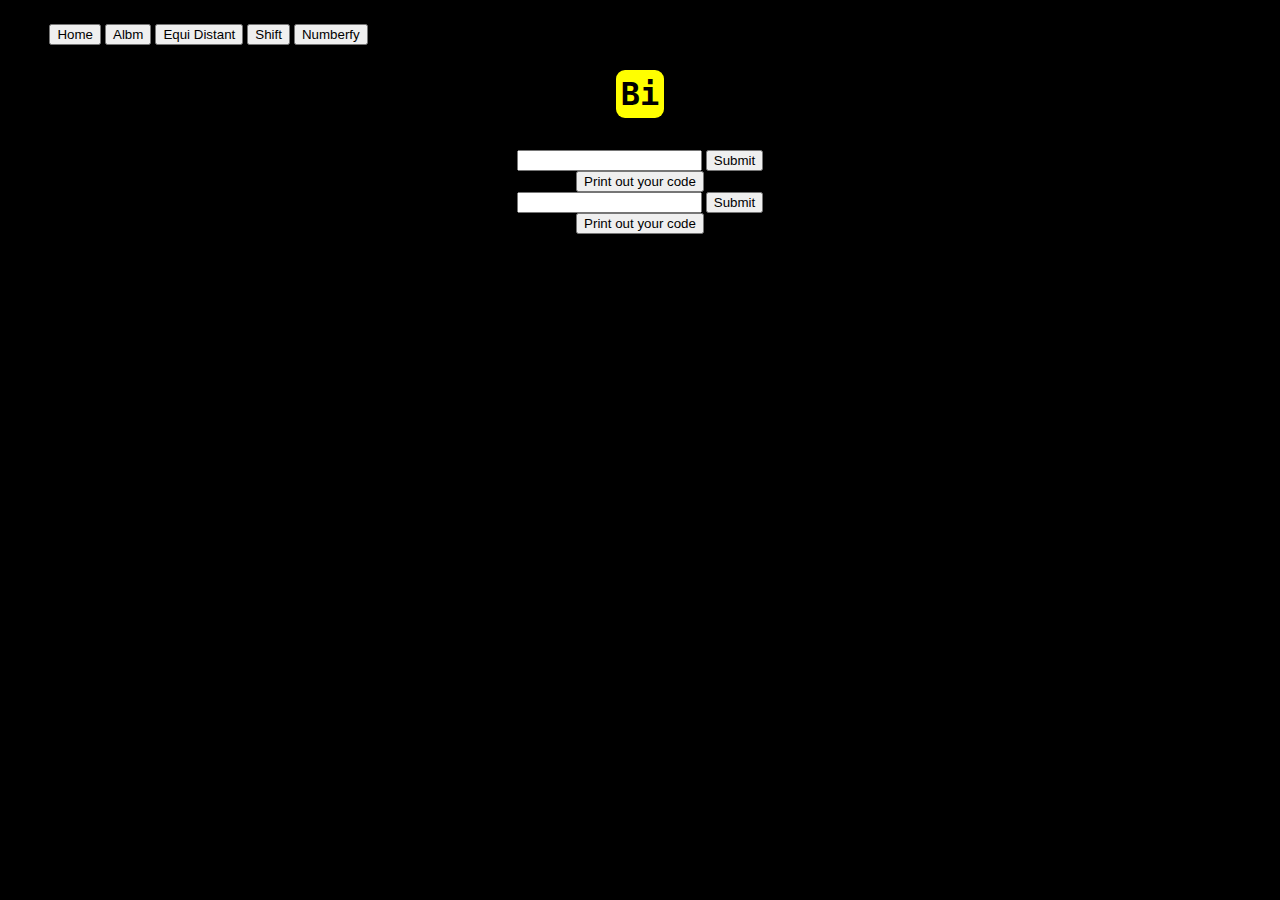
<file: binary.html>
<!DOCTYPE html>
<html>
<head>

<link rel="stylesheet" href="https://maxcdn.bootstrapcdn.com/bootstrap/3.3.6/css/bootstrap.min.css" integrity="sha384-1q8mTJOASx8j1Au+a5WDVnPi2lkFfwwEAa8hDDdjZlpLegxhjVME1fgjWPGmkzs7" crossorigin="anonymous">
<link rel="stylesheet" type="text/css" href="style.css" />
<title>Numberfy</title>

<style>
</style>
</head>
<body style="background-image:url('http://www.secretcodeapp.com/images/sand.jpg')">

<div class="row">
  <nav class="navbar navbar-default navbar-static-top container-fluid" id="navbar">
    <a href="http://www.secretcodeapp.com"><button class="btn btn-primary navbar-btn">Home</button></a>
    <a href="http://www.secretcodeapp.com/albmencoder.html"><button class="btn btn-primary navbar-btn">Albm</button></a>
    <a href="http://www.secretcodeapp.com/equidistantcoder.html"><button class="btn btn-primary navbar-btn">Equi Distant</button></a>
    <a href="http://www.secretcodeapp.com/shiftcoder.html"><button class="btn btn-primary navbar-btn">Shift</button></a>
    <a href="http://www.secretcodeapp.com/numberfy.html"><button class="btn btn-primary navbar-btn">Numberfy</button></a>
  </nav>
</div>


<!-- Website: -->
<div class="container-fluid">
       <!-- form to collect message -->

  <center><h1 id="numberifyTitle">B</h1></center>

  <div class="row">   
    <center><div class="col-md-6">    
      <form style = 'display : inline-block' name ="toCode">
        <input type = "text" name = "toBinary">
        
      </form>  
      <button class="btn btn-primary toBinary" id = "button" > Submit </button>

      <div id="output" class="outputShift well"></div>
      <center><button class="btn btn-primary printer">Print out your code</button></center>
    </div>

    <div class="col-md-6">
      <form style = 'display : inline-block' name = 'toDecode'>
        <input type = "text" name = "denumberify">
      </form>
      <button class="btn btn-primary denumberify" id ="button" > Submit </button>


      <div id = "output2" class="outputShift well"></div>
      <center><button class="btn btn-primary printer2">Print out your code</button></center>
    </div>
  </div>

</div>


   





<script src="https://ajax.googleapis.com/ajax/libs/jquery/2.2.4/jquery.min.js"></script>
<script src = "js.js"></script>
<script> 

function stopRKey(evt) { 
  var evt = (evt) ? evt : ((event) ? event : null); 
  var node = (evt.target) ? evt.target : ((evt.srcElement) ? evt.srcElement : null); 
  if ((evt.keyCode == 13) && (node.type=="text"))  {return false;} 
} 

document.onkeypress = stopRKey; 

</script>

<script>

var toBinary = function(string){
  var newArray =  string.split(" ").join("").split("");
  console.log(newArray);
  var answer = [];
  for(var i = 0; i < newArray.length; i++){
    answer.push(newArray[i].charCodeAt(2));

  }
  return answer.join(",");
}

var numberDeCoder = function(string){
  var newArray = string.split(",");
  var something = newArray.map(function(num){return Number(num);});
  var answer = something.map(function(num){return String.fromCharCode(num);});
  return answer.join("");
}
  





$(document).ready(function(){
  $(".toBinary").click(function(){
    
    var userInput = $('input[name = toBinary]').val();
    
    $('#output').html(toBinary(userInput));
  });

  $(".denumberify").click(function(){
    var userInput2 = $('input[name = denumberify]').val();
    
    $('#output2').html(numberDeCoder(userInput2));
  });
});

setTimeout(function(){
$('#numberifyTitle').append('i');
}, 500);
setTimeout(function(){
$('#numberifyTitle').append('n');
}, 1000);
setTimeout(function(){
$('#numberifyTitle').append('a');
}, 1500);
setTimeout(function(){
$('#numberifyTitle').append('r');
}, 2000);
setTimeout(function(){
$('#numberifyTitle').append('y');
}, 2500);



$('.printer').click(function(){
  sethkoch.printSpec('#output');
})

$('.printer2').click(function(){
  sethkoch.printSpec('#output2');
})


</script>
</body>
</html>
</file>
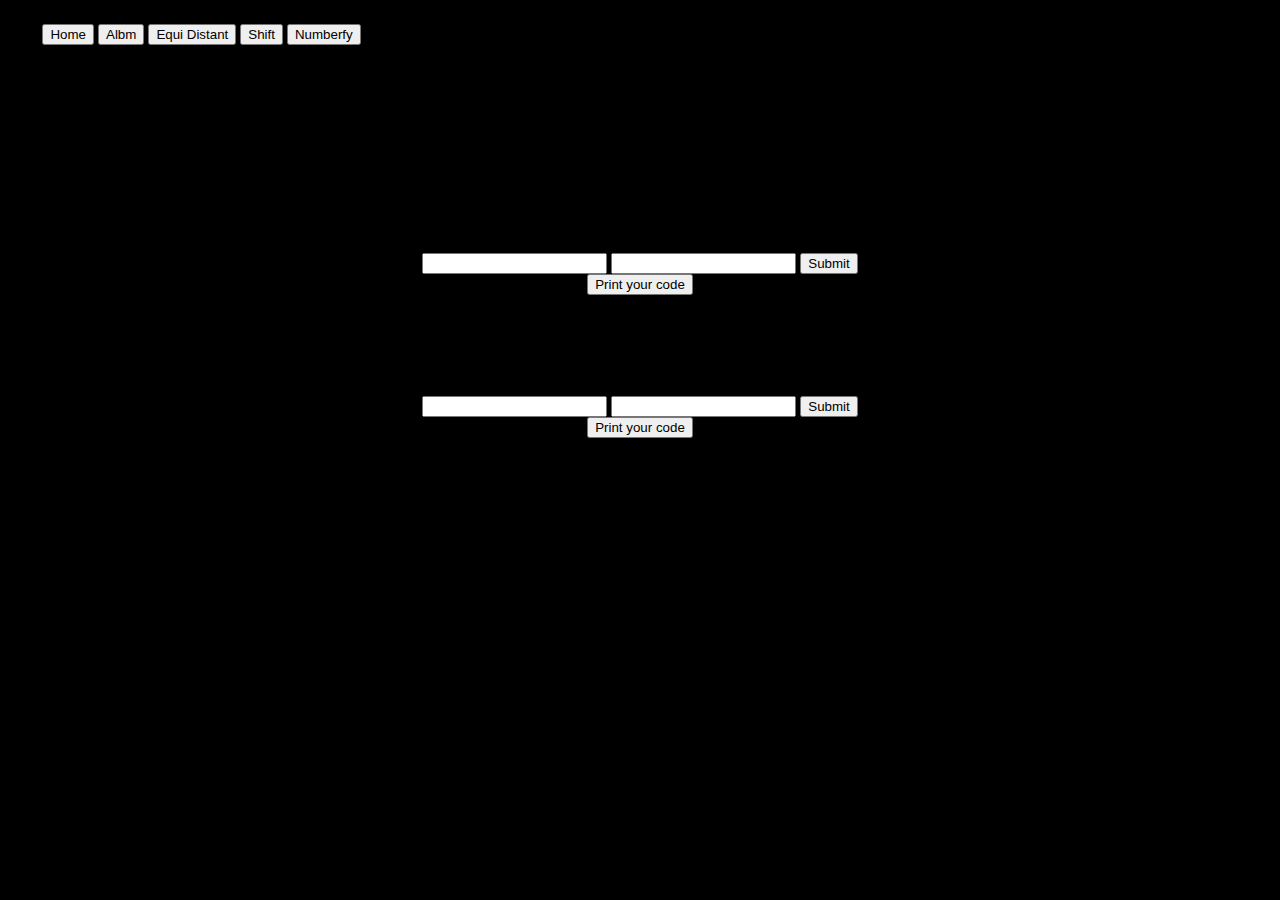
<file: equidistantcoder.html>
<!DOCTYPE html>
<html>
<head>
<title>Secret Code App</title>

<link rel="stylesheet" href="https://maxcdn.bootstrapcdn.com/bootstrap/3.3.6/css/bootstrap.min.css" integrity="sha384-1q8mTJOASx8j1Au+a5WDVnPi2lkFfwwEAa8hDDdjZlpLegxhjVME1fgjWPGmkzs7" crossorigin="anonymous">

<link rel = "stylesheet" type = "text/css" href = "style.css">
</head>

<body style="background-image:url('http://www.secretcodeapp.com/images/sand.jpg')">


<nav class="navbar navbar-default navbar-static-top container-fluid" id="navbar">
  <a href="http://www.secretcodeapp.com"><button class="btn btn-primary navbar-btn">Home</button></a>
  <a href="http://www.secretcodeapp.com/albmencoder.html"><button class="btn btn-primary navbar-btn">Albm</button></a>
  <a href="http://www.secretcodeapp.com/equidistantcoder.html"><button class="btn btn-primary navbar-btn">Equi Distant</button></a>
  <a href="http://www.secretcodeapp.com/shiftcoder.html"><button class="btn btn-primary navbar-btn">Shift</button></a>
  <a href="http://www.secretcodeapp.com/numberfy.html"><button class="btn btn-primary navbar-btn">Numberfy</button></a>
</nav>



<div class = "container-fluid">

  <h2 class = "text-center"> Equi Distant Coder </h2>

  <br>
  <br>
       
  <div class = "row">
    <div class = 'col-xs-6'>
      <h3 class="text-center"> Encode your message</h3>
      <h4 class="text-center"> In the first box type your message, in the second type the number of random letters to place between each letter.</h4>
       <!-- form to collect message -->
      <center><form style = 'display : inline-block' name ="toCode">
        <input type = "text" name = "original">
        <input type = "text" name = "originalNumber">
      </form> 
      <button class = "btn btn-primary toCode"> Submit </button></center>

      <center><div id="output" class="outputShift well"></div></center>
      <center><button class="btn btn-primary printer">Print your code</button></center>
    </div>
       <!-- form to decode message -->
    <div class = 'col-xs-6'>
      <h3 class="text-center"> Decode your message</h3>
      <h4 class="text-center"> In the first box type your message, in the second type the number of random letters that were used to encode the message.</h4>
      <center><form style = 'display : inline-block' name = "toDecode" >
        <input type = 'text' name = "decoded">
        <input type = 'text' name = "decodedNumber">
      </form>
      <button class = "btn btn-primary toDecode"> Submit </button></center>

      <center><div id ="output2" class="outputShift well"></div></center>
      <center><button class="btn btn-primary printer2">Print your code</button></center>
    </div>
  </div>

</div>




<script src="https://ajax.googleapis.com/ajax/libs/jquery/2.2.2/jquery.min.js"></script>
<script src = "js.js"></script>
<script>

var alphabetArray = ["a","b","c","d","e","f","g","h","i","j","k","l","m","n","o","p","q","r","s","t","u","v","w","x","y","z"];

var randomLetter =() => alphabetArray[Math.floor((Math.random()*26))];
		

var equiMaker = function(string, n){
	var tester = "";
    string = string.toLowerCase().split(" ").join("");
 for(var i =0; i<string.length; i++){
	tester += string[i]; 
	for(var j = 0; j < n; j++){
		tester +=  randomLetter(); 
	}
 }
     return tester;
}

var equiDecode = function(string, n){
	var decodeArray = [];
	var counter = n + 1;
	string = string.toLowerCase().split(" ").join("").split("");
	decodeArray.push(string[0]);
	sethkoch.fors(string, function(item,key){
      if(key === counter){
      	decodeArray.push(item);
      	counter = counter + n + 1;
      }
    })
    return decodeArray.join("");
}

// var userInput = prompt("Enter your stuff here")
// var userInput2 = prompt("Number of random letters to fill with")
// var userInput3 = prompt("Message to decode");
// var userInput4 = prompt("Special number");


// userInput = userInput.toLowerCase();
// userInput2 = Number(userInput2);
// userInput3 = userInput3.toLowerCase();
// userInput4 = Number(userInput4);


$(document).ready(function(){
	// To code the original message
	$(".toCode").click(function(){
		var userInput = $('input[name = original]').val();
		var userInput2 = $('input[name = originalNumber]').val();
		$('#output').append(equiMaker(userInput, userInput2));
	});
   
    $(".toDecode").click(function(){
    	var userInput3 = $('input[name = decoded]').val();
    	var userInput4 = $('input[name = decodedNumber]').val();
    	userInput4 = Number(userInput4);
    	$('#output2').append(equiDecode(userInput3, userInput4));
    });

})


// $("#output").append(equiMaker(userInput, userInput2 ));
// $("#output2").append(equiDecode(userInput3, userInput4));

$('.printer').click(function(){
  sethkoch.printSpec('#output');
})

$('.printer2').click(function(){
  sethkoch.printSpec('#output2');
})


</script>

</body>
</html>
</file>
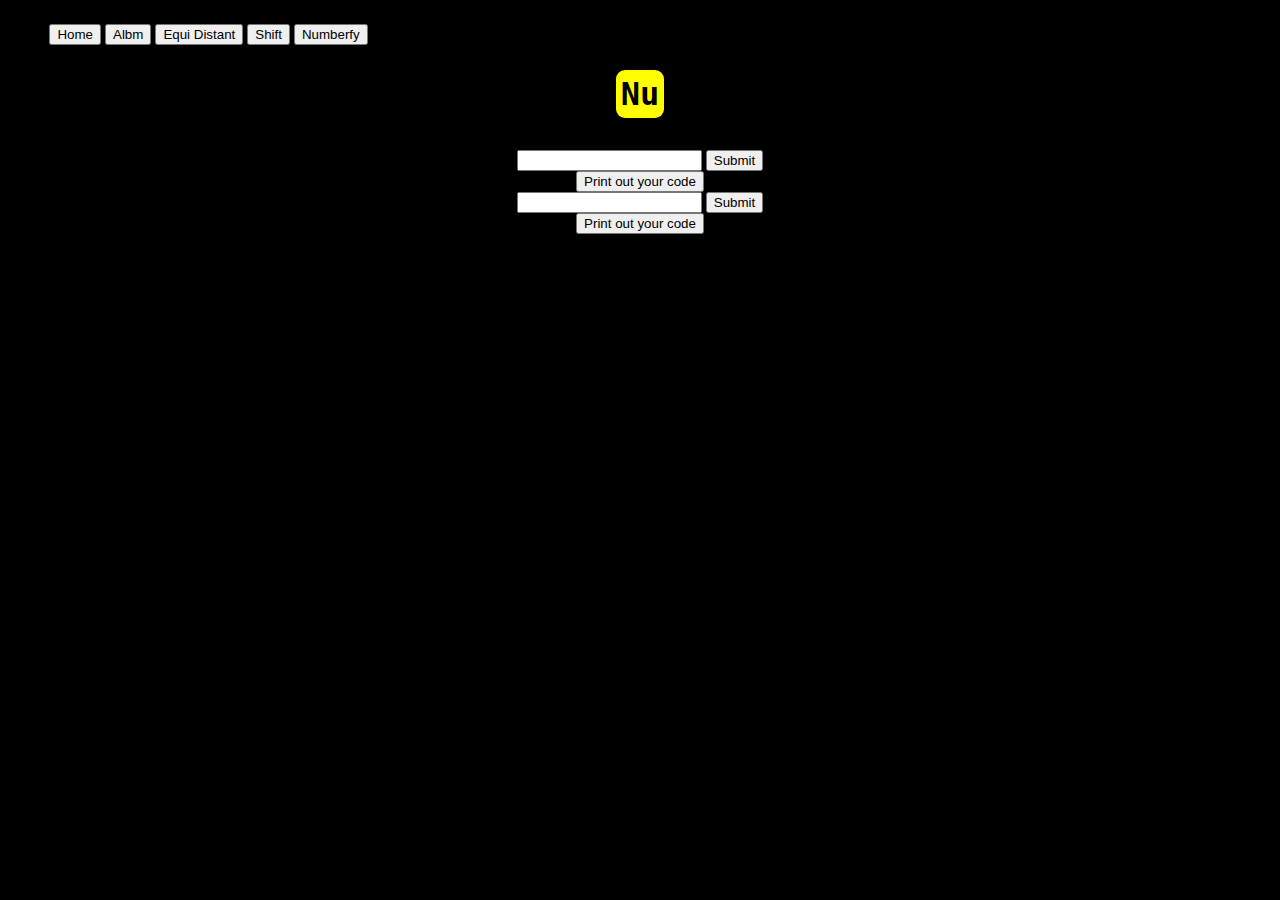
<file: numberfy.html>
<!DOCTYPE html>
<html>
<head>

<link rel="stylesheet" href="https://maxcdn.bootstrapcdn.com/bootstrap/3.3.6/css/bootstrap.min.css" integrity="sha384-1q8mTJOASx8j1Au+a5WDVnPi2lkFfwwEAa8hDDdjZlpLegxhjVME1fgjWPGmkzs7" crossorigin="anonymous">
<link rel="stylesheet" type="text/css" href="style.css" />
<title>Numberfy</title>

<style>
</style>
</head>
<body style="background-image:url('http://www.secretcodeapp.com/images/sand.jpg')">

<div class="row">
  <nav class="navbar navbar-default navbar-static-top container-fluid" id="navbar">
    <a href="http://www.secretcodeapp.com"><button class="btn btn-primary navbar-btn">Home</button></a>
    <a href="http://www.secretcodeapp.com/albmencoder.html"><button class="btn btn-primary navbar-btn">Albm</button></a>
    <a href="http://www.secretcodeapp.com/equidistantcoder.html"><button class="btn btn-primary navbar-btn">Equi Distant</button></a>
    <a href="http://www.secretcodeapp.com/shiftcoder.html"><button class="btn btn-primary navbar-btn">Shift</button></a>
    <a href="http://www.secretcodeapp.com/numberfy.html"><button class="btn btn-primary navbar-btn">Numberfy</button></a>
  </nav>
</div>


<!-- Website: -->
<div class="container-fluid">
       <!-- form to collect message -->

  <center><h1 id="numberifyTitle">N</h1></center>

  <div class="row">   
    <center><div class="col-md-6">    
      <form style = 'display : inline-block' name ="toCode">
        <input type = "text" name = "numberify">
        
      </form>  
      <button class="btn btn-primary numberify" id = "button" > Submit </button>

      <div id="output" class="outputShift well"></div>
      <center><button class="btn btn-primary printer">Print out your code</button></center>
    </div>

    <div class="col-md-6">
      <form style = 'display : inline-block' name = 'toDecode'>
        <input type = "text" name = "denumberify">
      </form>
      <button class="btn btn-primary denumberify" id ="button" > Submit </button>


      <div id = "output2" class="outputShift well"></div>
      <center><button class="btn btn-primary printer2">Print out your code</button></center>
    </div>
  </div>

</div>


   





<script src="https://ajax.googleapis.com/ajax/libs/jquery/2.2.4/jquery.min.js"></script>
<script src = "js.js"></script>
<script> 

function stopRKey(evt) { 
  var evt = (evt) ? evt : ((event) ? event : null); 
  var node = (evt.target) ? evt.target : ((evt.srcElement) ? evt.srcElement : null); 
  if ((evt.keyCode == 13) && (node.type=="text"))  {return false;} 
} 

document.onkeypress = stopRKey; 

</script>

<script>

var numberCoder = (string) => string.split(" ").join("").split("").map(function(item){return item.charCodeAt();}).join(",");
	
var numberDeCoder=(string)=>string.split(",").map(function(num){return Number(num);}).map(function(num){return String.fromCharCode(num);}).join("");

  





$(document).ready(function(){
  $(".numberify").click(function(){
    
    var userInput = $('input[name = numberify]').val();
    
    $('#output').html(numberCoder(userInput));
	});

  $(".denumberify").click(function(){
    var userInput2 = $('input[name = denumberify]').val();
    
    $('#output2').html(numberDeCoder(userInput2));
  });
});

setTimeout(function(){
$('#numberifyTitle').append('u');
}, 500);
setTimeout(function(){
$('#numberifyTitle').append('m');
}, 1000);
setTimeout(function(){
$('#numberifyTitle').append('b');
}, 1500);
setTimeout(function(){
$('#numberifyTitle').append('e');
}, 2000);
setTimeout(function(){
$('#numberifyTitle').append('r');
}, 2500);
setTimeout(function(){
$('#numberifyTitle').append('f');
}, 3000);
setTimeout(function(){
$('#numberifyTitle').append('y');
}, 3500);


$('.printer').click(function(){
  sethkoch.printSpec('#output');
})

$('.printer2').click(function(){
  sethkoch.printSpec('#output2');
})


</script>
</body>
</html>
</file>
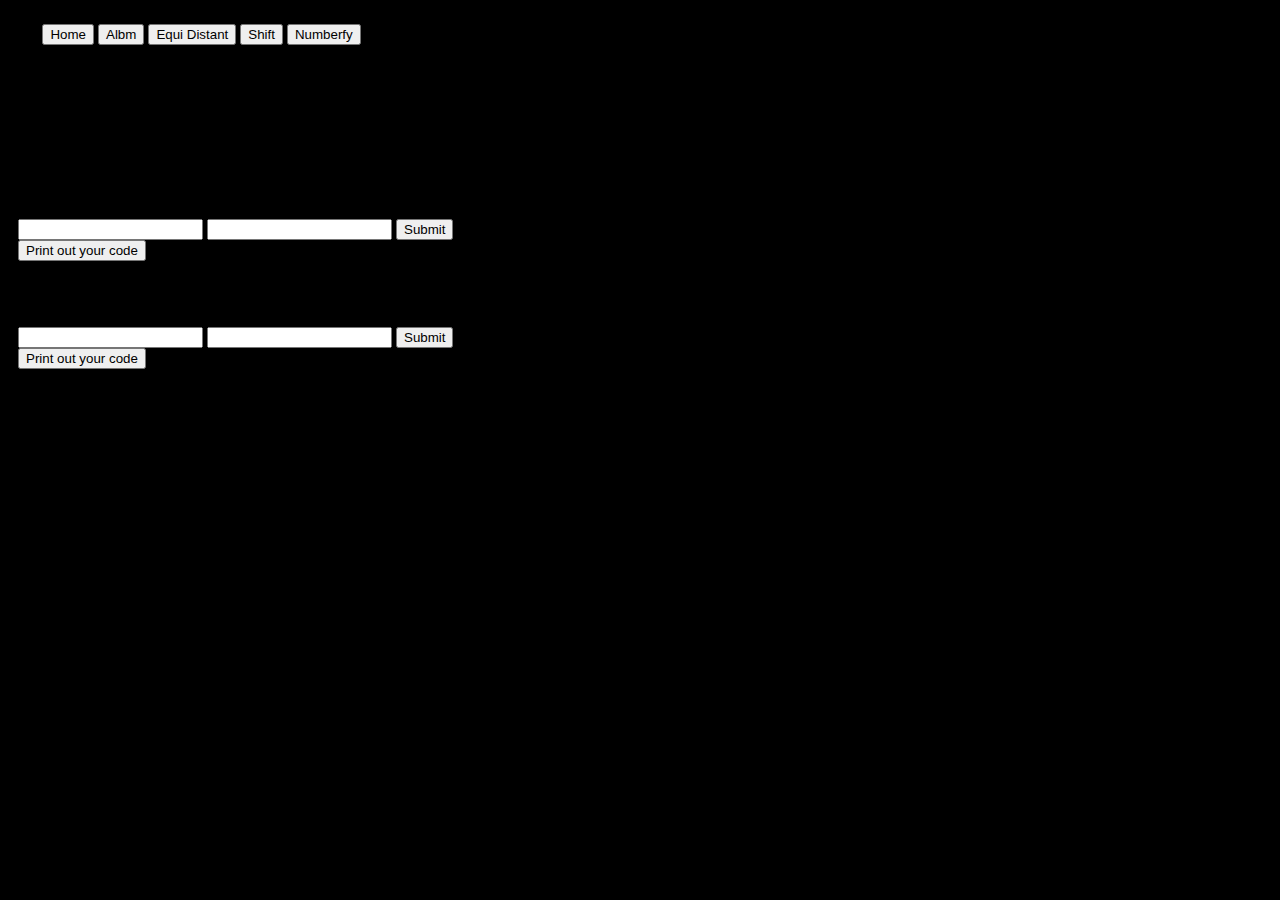
<file: shiftcoder.html>
<!DOCTYPE html>
<html>
<head>
<link rel="stylesheet" type="text/css" href="style.css" />
<link rel="stylesheet" href="https://maxcdn.bootstrapcdn.com/bootstrap/3.3.6/css/bootstrap.min.css" integrity="sha384-1q8mTJOASx8j1Au+a5WDVnPi2lkFfwwEAa8hDDdjZlpLegxhjVME1fgjWPGmkzs7" crossorigin="anonymous">
<title>Shift Coder/Decoder</title>

<style>
</style>
</head>
<body style="background-image:url('http://www.secretcodeapp.com/images/sand.jpg')">


<nav class="navbar navbar-default navbar-static-top container-fluid" id="navbar">
  <a href="http://www.secretcodeapp.com"><button class="btn btn-primary navbar-btn">Home</button></a>
  <a href="http://www.secretcodeapp.com/albmencoder.html"><button class="btn btn-primary navbar-btn">Albm</button></a>
  <a href="http://www.secretcodeapp.com/equidistantcoder.html"><button class="btn btn-primary navbar-btn">Equi Distant</button></a>
  <a href="http://www.secretcodeapp.com/shiftcoder.html"><button class="btn btn-primary navbar-btn">Shift</button></a>
  <a href="http://www.secretcodeapp.com/numberfy.html"><button class="btn btn-primary navbar-btn">Numberfy</button></a>
</nav>


<div class="container-fluid">

  <h2 class = "text-center"> Shift encoder</h2>
  <br>
  <br>


  <div class = "row">
    <div class = "col-xs-5 col-xs-offset-1" >
      <h2> Enter the message to be encoded in the first box, and the number to shift in the second.</h2>
       <!-- form to collect message -->
      <form style = 'display : inline-block' name ="toCode">
        <input type = "text" name = "shift">
        <input type = "text" name = "key">
      </form>  
      <button class = "btn btn-primary toCode"> Submit </button>

      <div id="output" class="outputShift well"></div>
      <button class="btn btn-primary printer">Print out your code</button>
    </div>


    <div class = "col-xs-5 col-xs-offset-1">
      <h2> Enter the message to be decoded in the first box, and the number that is has been shifted.</h2>
      <form style = 'display : inline-block' name = "todeCode">
        <input type ="text" name = "unshift">
        <input type = "text" name = "key2">
      </form>
      <button class = "btn btn-primary toDecode"> Submit </button>

      <div id = "output2" class="outputShift well"></div>
      <button class="btn btn-primary printer2">Print out your code</button>
    </div>  




  </div>

</div>

<script src = "js.js"></script>
<script src="https://ajax.googleapis.com/ajax/libs/jquery/2.2.4/jquery.min.js"></script>
<script>

var alphabet = "abcdefghijklmnopqrstuvwxyzabcdefghijklmnopqrstuvwxyz".split("");

var shift = function(string, n){
	var string = string.replace(/ |'|!|,|\.|\?/g, "");
	var answer = [];
	var toomuch = "";
	if(n > 25){
		toomuch = "There is no reason to shift that much"
	}
	else{
		sethkoch.fors(string, function(val, index, collection){
			if(sethkoch.seeker(alarr, val) >= 0){
				answer.push(alarr[sethkoch.seeker(alarr, val)+n]);
			}
		});
	}
	return toomuch || answer.join("")
};


var unshift = function(string, n){
	var alphabet = "abcdefghijklmnopqrstuvwxyzabcdefghijklmnopqrstuvwxyzabcdefghijklmnopqrstuvwxyz";
	var alarr = alphabet.split("");
	var string = string.toLowerCase().split(" ").join("").split("");
	var answer = [];
	var toomuch = "";
	if(n > 25){
		toomuch = "There is no reason to shift that much"
	}
	else{
		sethkoch.fors(string, function(val, index, collection){
			if(sethkoch.seeker(alarr, val) >= 0){
				answer.push(alarr[sethkoch.seeker2(alarr, val)-n]);
			}
		});
	}
	return toomuch || answer.join("")
};





$(document).ready(function(){
  $(".toCode").click(function(){
		var userInput = $('input[name = shift]').val();
		var userInput2 = $('input[name = key]').val();
		userInput2 = Number(userInput2);
		$('#output').append(shift(userInput, userInput2));
	});
  $(".toDecode").click(function(){
  	    var userInput3 = $('input[name = unshift]').val();
  	    var userInput4 = $('input[name = key2]').val();
  	    userInput4 = Number(userInput4);
  	    $('#output2').append(unshift(userInput3, userInput4));
  });
});



$('.printer').click(function(){
  sethkoch.printSpec('#output');
})

$('.printer2').click(function(){
  sethkoch.printSpec('#output2');
})






</script>
</body>
</html>
</file>
<file: style.css>
#navbar {
	width : 30%;

	text-align:center;
	background-color:black;
	margin-top:20px;
	border-radius:8px;
	border:0;
	padding:4px;

}

.body{
	margin-top: 180px;

}
	


#video{

	position:fixed;
	z-index:-100;
	top:0;
	right:0;
	bottom:0;
	left:0;
	overflow:hidden;

	
	

}

#movie {
    position:absolute;
    top:50%;
    left:50%;
    width:auto;
    height:auto;
    min-width:100%;
    min-height:100%;
    -webkit-transform:translate(-50%, -50%);
    -moz-transform: translate(-50%, -50%);
    -ms-transform: translate(-50%, -50%);
        transform: translate(-50%, -50%);

}

@media (max-width: 767px){
	#video {
		background: url("http://www.secretcodeapp.com/images/moon.jpg");
	}
	#movie{
		display:none;
	}
}




#header{
	margin-top: 10px;
	font-size: 19 px;
	font-family:cursive;
}



#head1{
	background-color = blue;
}

.row{

	margin-top: 10px;
	margin-right: 10px;
	margin-left: 10px;
	border-radius: 10px;
}

#title {
	color: yellow;

}


.frontList{
	border: 2px solid black;
	margin: 4px 4px 4px 4px;
	font-size: 18px;
	background-color:white;
	padding:8px;
	border-radius:10px;
}

li:hover{
	transform: scale(1.4);

}



#result {
	width: 50%;
	display:inline-block;
	word-wrap:break-word;
}

ul {
	list-style-type: none;
}

.kiddie{
	margin-top: 20px;
	margin-bottom: 20px;
}

.kiddie:hover {
	transform: scale(1.1);
}


#hackpicture{
	margin-left:180px;
}

#binocpiture{
	margin-left: 0px;
}

#fpLiTitle{
	display:inline-block;
	background-color:yellow;
	color:blue;
	border-radius:8px;
}

body {
	
	background-color:black;
}

.codeNames{
	font-size:20px;
	color:orange;
}


a:hover {
   text-decoration:none;
}

.output {
	background-color:white;
}



#numberifyTitle{
	display:inline-block;
	background-color:yellow;
	padding:5px;
	border-radius:9px;
	font-family:cursive, monospace;

}

.outputShift{
	background-color:white;
	word-wrap: break-word;
	max-width: 400px;
}
</file>
